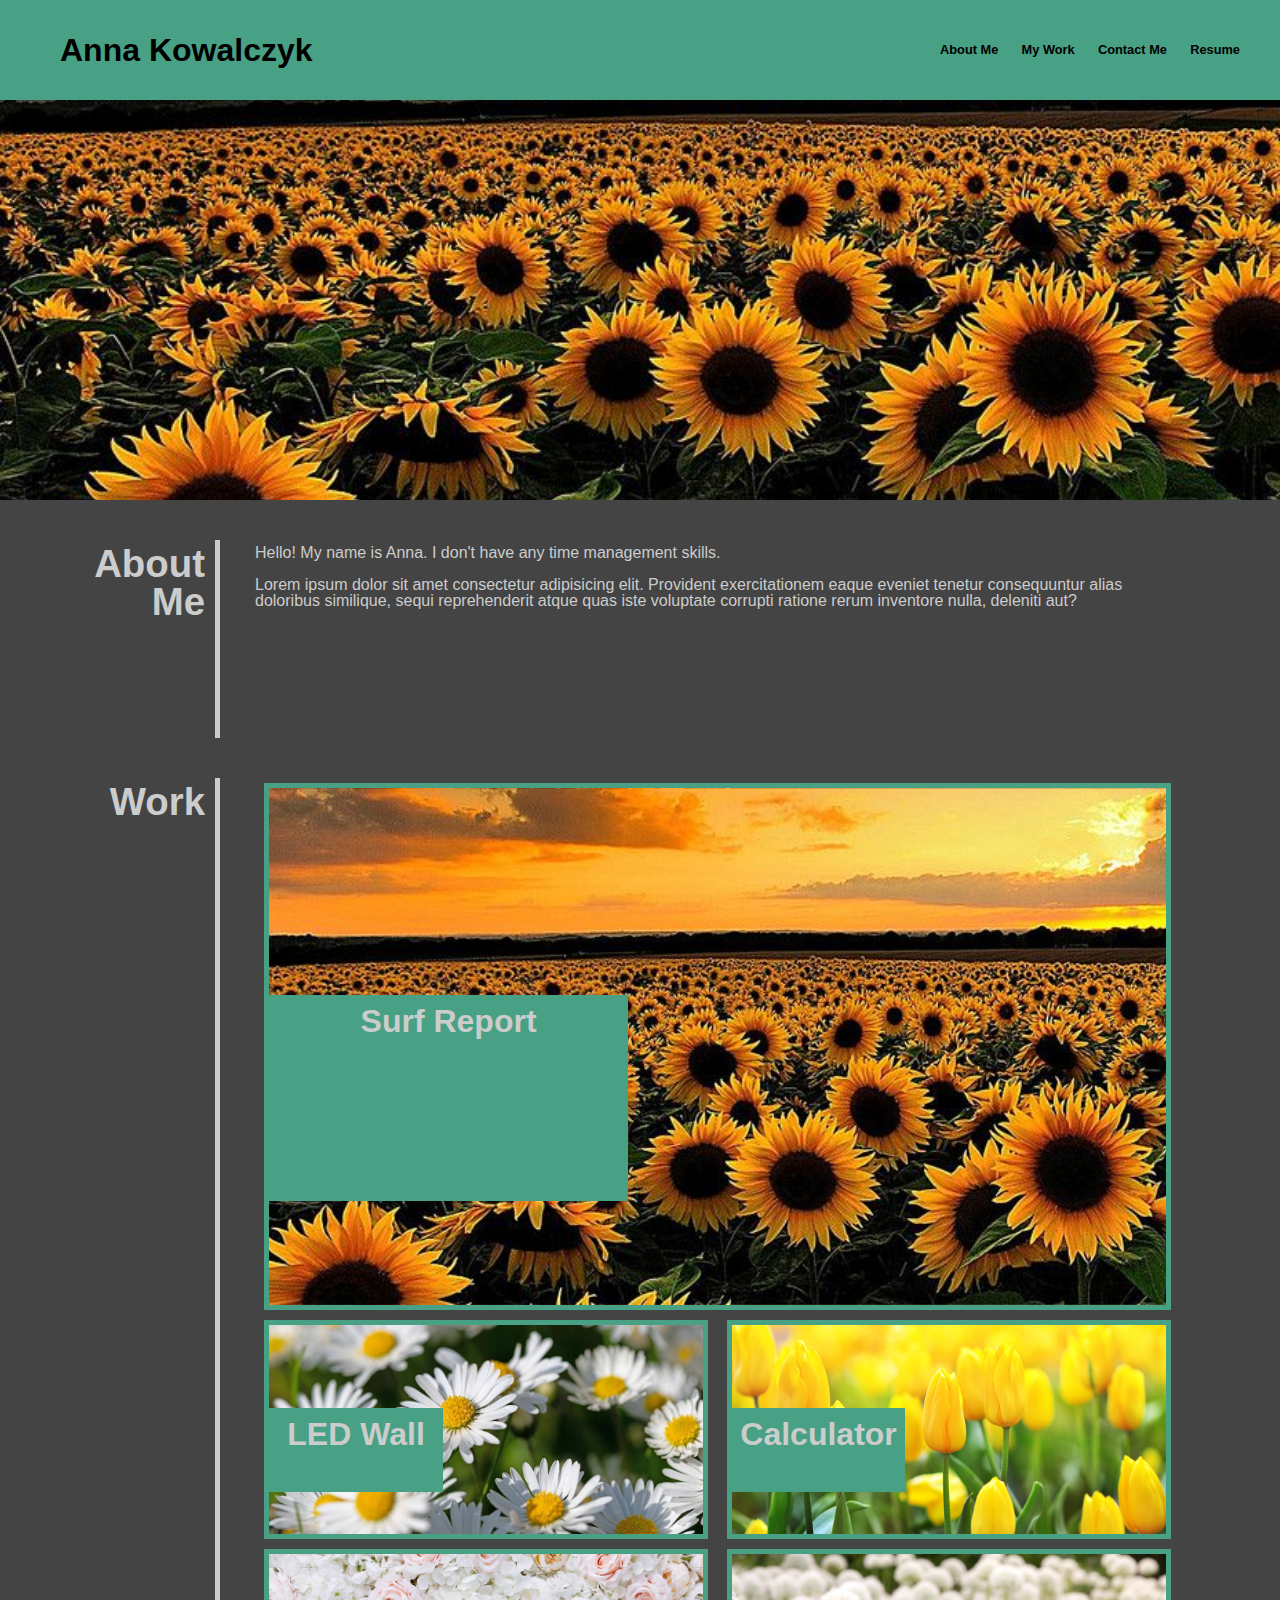
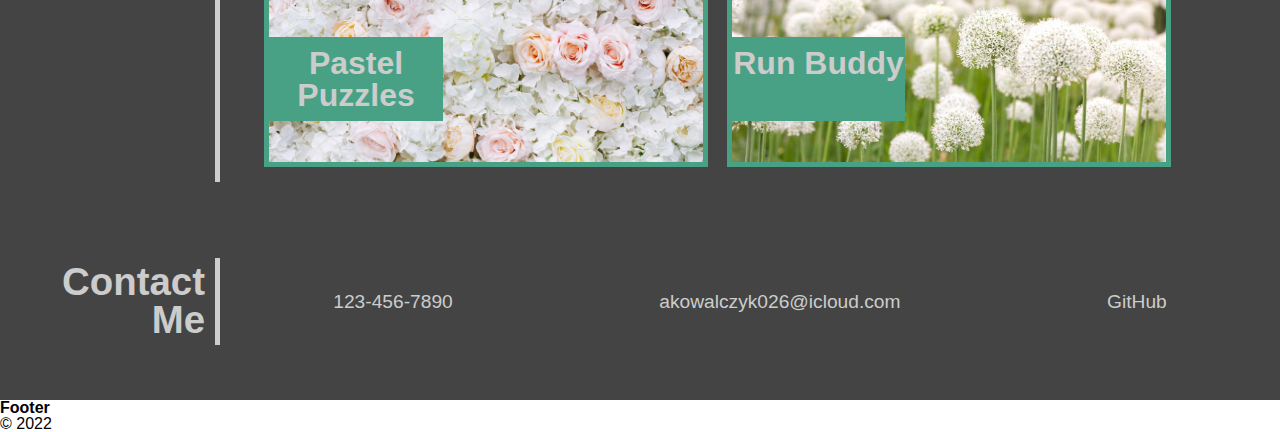
<file: index.html>
<!DOCTYPE html>

<html lang="en">
    <!-- head element -->
    <head>

        <!-- metadata -->
        <meta charset="UTF-8">
        <meta name="viewport" content="width=device-width, initial-scale=1" />

        <!-- reset.css sheet -->
        <link rel="stylesheet" href="./02-Challenge/Assets/reset.css">

        <!-- css stylesheet -->
        <link rel="stylesheet" href="./02-Challenge/Assets/style.css">

        <!-- tab title -->
        <title>Anna Kowalczyk</title>
    </head>

    <!-- body element -->
    <body>
        <header>
            <h1>Anna Kowalczyk</h1>
            <nav>
                <!-- added links -->
                <ul class="nav-list">
                    <li><a href="#about-me">About Me</a></li>
                    <li><a href="#work">My Work</a></li>
                    <li><a href="#contact-me">Contact Me</a></li>
                    <li><a href="#">Resume</a></li>
                </ul>
            </nav>
        </header>

        <div class="main-body-img"></div>
        <main>
            <h1 id="about-me">About Me</h1>
            <section class="about-me-content">
                <p>
                    Hello! My name is Anna. I don't have any time management skills.
                </p>
                <p style="margin-top: 1em;"> <!-- simple margin-top style to create a line between first and second paragraph -->
                    Lorem ipsum dolor sit amet consectetur adipisicing elit. Provident exercitationem eaque eveniet tenetur consequuntur alias doloribus similique, sequi reprehenderit atque quas iste voluptate corrupti ratione rerum inventore nulla, deleniti aut?
                </p>
            </section>
            <h1 id="work">Work</h1>
            <section class="work-content">
                <div class="large-card">
                    <h2>Surf Report</h2>
                </div>
                <div class="small-card-one">
                    <h2>LED Wall</h2>
                </div>
                <div class="small-card-two">
                    <h2>Calculator</h2>
                </div>
                <div class="small-card-three">
                    <h2>Pastel Puzzles</h2>
                </div>
                <div class="small-card-four">
                    <h2>Run Buddy</h2>
                </div>
            </section>
            <!-- <p class="work-content"> coming soon!! -->

            <h1 id="contact-me">Contact Me</h1>
            <section class="contact-me-content">
                <ul>
                    <li><a href="tel:1234567890">123-456-7890</a></li>
                    <li><a href="mailto:akowalczyk026@icloud.com">akowalczyk026@icloud.com</a></li>
                    <li><a href="https://github.com/akowala">GitHub</a></li>
                </ul>
            </section>
        </main>

        <footer>
            <h1>Footer</h1>
            <p>&copy; 2022</p>
        </footer>

    
        <!--scrolls back up when hitting the refresh button-->
        <script>
            location.replace('#');
        </script>
    </body>
</html>
</file>
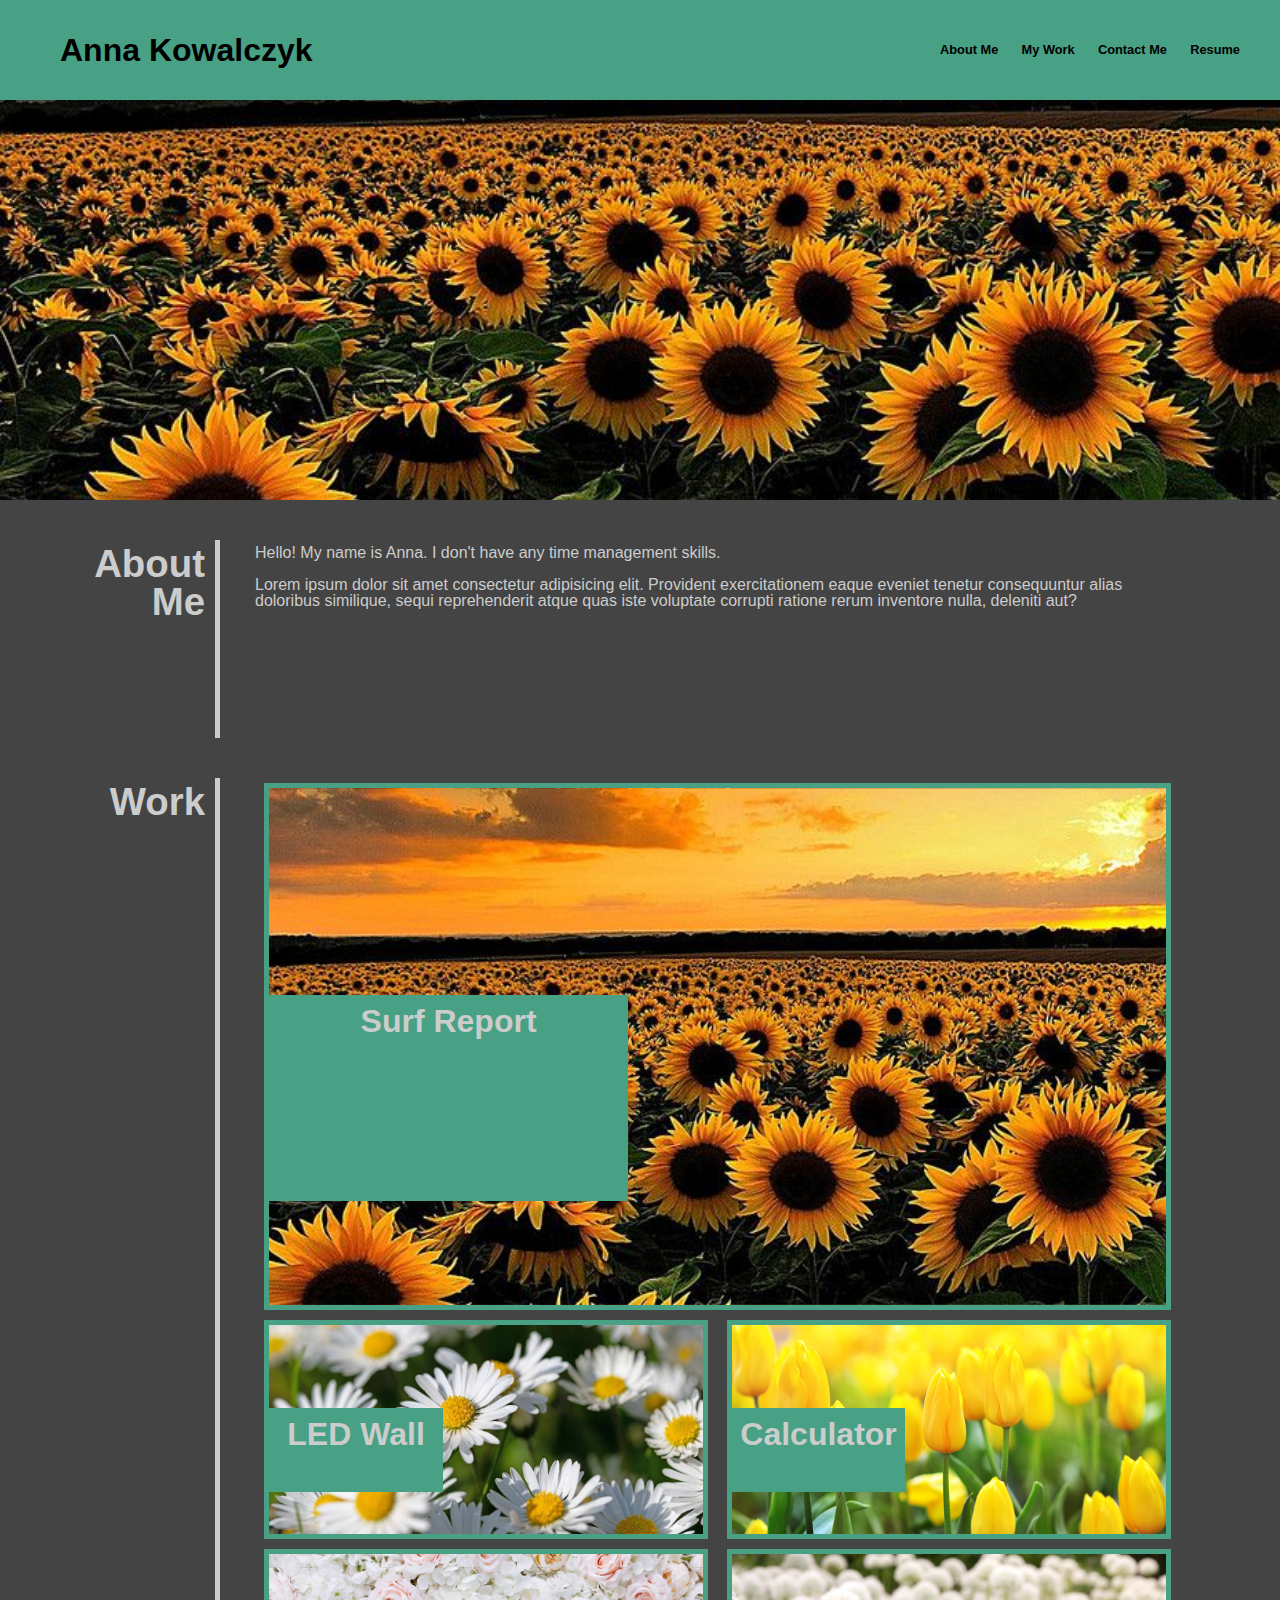
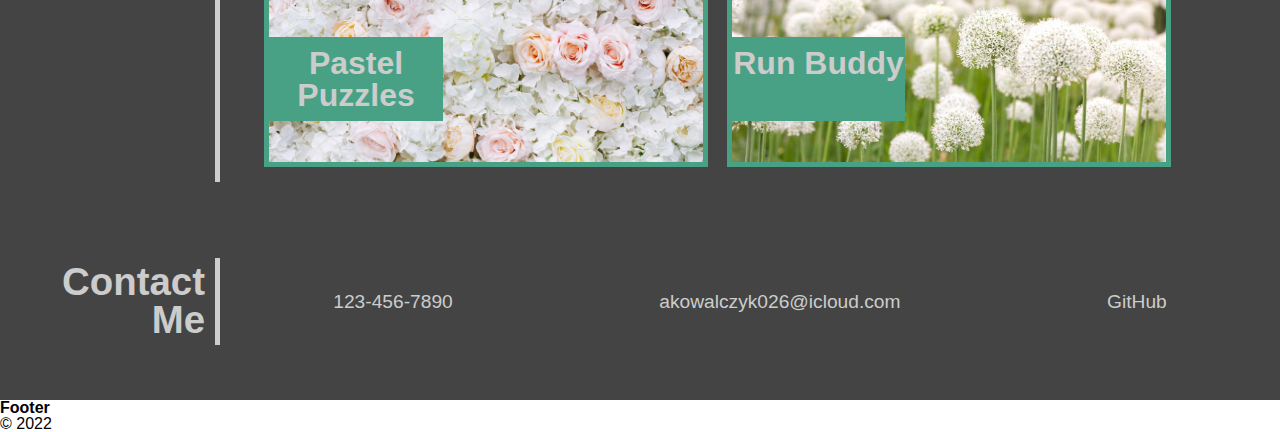
<file: 02-Challenge/index.html>
<!DOCTYPE html>

<html lang="en">
    <!-- head element -->
    <head>

        <!-- metadata -->
        <meta charset="UTF-8">
        <meta name="viewport" content="width=device-width, initial-scale=1" />

        <!-- reset.css sheet -->
        <link rel="stylesheet" href="./Assets/reset.css">

        <!-- css stylesheet -->
        <link rel="stylesheet" href="./Assets/style.css">

        <!-- tab title -->
        <title>Anna Kowalczyk</title>
    </head>

    <!-- body element -->
    <body>
        <header>
            <h1>Anna Kowalczyk</h1>
            <nav>
                <!-- added links -->
                <ul class="nav-list">
                    <li><a href="#about-me">About Me</a></li>
                    <li><a href="#work">My Work</a></li>
                    <li><a href="#contact-me">Contact Me</a></li>
                    <li><a href="#">Resume</a></li>
                </ul>
            </nav>
        </header>

        <div class="main-body-img"></div>
        <main>
            <h1 id="about-me">About Me</h1>
            <section class="about-me-content">
                <p>
                    Hello! My name is Anna. I don't have any time management skills.
                </p>
                <p style="margin-top: 1em;"> <!-- simple margin-top style to create a line between first and second paragraph -->
                    Lorem ipsum dolor sit amet consectetur adipisicing elit. Provident exercitationem eaque eveniet tenetur consequuntur alias doloribus similique, sequi reprehenderit atque quas iste voluptate corrupti ratione rerum inventore nulla, deleniti aut?
                </p>
            </section>
            <h1 id="work">Work</h1>
            <section class="work-content">
                <div class="large-card">
                    <h2>Surf Report</h2>
                </div>
                <div class="small-card-one">
                    <h2>LED Wall</h2>
                </div>
                <div class="small-card-two">
                    <h2>Calculator</h2>
                </div>
                <div class="small-card-three">
                    <h2>Pastel Puzzles</h2>
                </div>
                <div class="small-card-four">
                    <h2>Run Buddy</h2>
                </div>
            </section>
            <!-- <p class="work-content"> coming soon!! -->

            <h1 id="contact-me">Contact Me</h1>
            <section class="contact-me-content">
                <ul>
                    <li><a href="tel:1234567890">123-456-7890</a></li>
                    <li><a href="mailto:akowalczyk026@icloud.com">akowalczyk026@icloud.com</a></li>
                    <li><a href="https://github.com/akowala">GitHub</a></li>
                </ul>
            </section>
        </main>

        <footer>
            <h1>Footer</h1>
            <p>&copy; 2022</p>
        </footer>

    
        <!--scrolls back up when hitting the refresh button-->
        <script>
            location.replace('#');
        </script>
    </body>
</html>
</file>
<file: 02-Challenge/Assets/style.css>
:root {
    --primary-color: #444444;
    --primary-text-color: #CCCCCC;
    --secondary-color: #49a185;
    --secondary-color-rgb: 255, 115, 0;
    --secondary-text-color: #000000;
    --accent-color: #e80ac0;
    --border-accent-width: 5px;
}

body {
    min-width: 650px;
}


/* scroll behavior set to smooth */
 * {
    scroll-behavior: smooth;
}



header {
    background-color: var(--secondary-color);
    display: flex;
    justify-content: space-between;
    flex-direction: row;
    min-height: 100px;
}


header > * {
    margin: auto 0;
    padding: 20px;
}


header h1 {
    color: var(--secondary-text-color);
    font-size: 200%;
    margin-left: 40px;
}


header nav {
    float: right;
    width: 20%;
    min-width: 300px;
    margin-right: 40px;
    padding-left: 0px;
    padding-right: 0px;
}

.nav-list {
    display: flex;
    justify-content: space-between;
}

.nav-list li {
    position: relative;
    display: inline;
    font-size: 80%;
    font-weight: 900;
}

/* text in nav bar has a different color */
.nav-list li a {
    color: var(--secondary-text-color);
    text-decoration: none;
}

/* resized media so it appears the correct way on various screens and devices */
@media screen and (max-width: 450px) {
    header {
        align-items: center;
    }
    header h1 {
        text-align: center;
    }
}


@media screen and (max-width: 700px) {
    header {
        align-items: center;
        flex-direction: column;
    }

    header h1 {
        font-size: 250%;
        text-align: center;
        margin-left: inherit;
    }

    header nav {
        margin-right: inherit;
        width: 80%;
    }
    
    .nav-list li {
        font-size: 120%;
    }
}



.main-body-img {
    height: 400px;
    width: 100%;
    background-image: url("sunflowers.jpg");
    background-size: cover;
    background-position: left top -175px;
}
/* used mdn docs to look up grid layouts for CSS */
main {
    padding-top: 20px;
    background-color: var(--primary-color);
    color: var(--primary-text-color);
    display: grid;
    flex-direction: column;
    justify-content: space-evenly;
    min-height: 1500px;
    grid-template-areas: 
    'about-me-header    about-me-content  '
    'work-header        work-content      '
    'work-header        work-content      '
    'work-header        work-content      '
    'work-header        work-content      '
    'work-header        work-content      '
    'work-header        work-content      '
    'work-header        work-content      '
    'contact-me-header  contact-me-content'
    ;
}



main > * {
    padding: 5px 10px;
    margin: 20px 0;
}

main h1 {
    border-right: var(--primary-text-color);
    border-right-width: var(--border-accent-width);
    border-right-style: solid;
    margin-left: 50px;
    text-align: right;
    font-size: 240%;
    width: 170px;
}

main section {
    margin-right: 90px;
    margin-left: 25px;
}

#about-me {
    grid-area: about-me-header;
}

.about-me-content {
    grid-area: about-me-content;
}

#work {
    grid-area: work-header;
}

.work-content {
    grid-area: work-content;
    padding: none;
    display: flex;
    justify-content: space-around;
    flex-wrap: wrap;
    flex-direction: row;
}

.work-content div {
    border-width: var(--border-accent-width);
    border-color: var(--secondary-color);
    border-style: solid;
    background-size: cover;
    background-position: center;
    position: relative;
}

.work-content div::before {
    content: "" ;
    display: block;
    position: absolute;
    height: 100%;
    top: 0;
    left: 0;
    right: 0;
    z-index: 5;
    background-color: rgba(var(--secondary-color-rgb), 0);
}

.work-content div:hover::before {
    background-color: rgba(var(--secondary-color-rgb), 0.3);
    transition: all 0.5s ease-in-out;
}

.work-content div h2 {
    font-size: 200%;
    display: inline-block;
    height: 40%;
    width: 40%;
    position: relative;
    z-index: 10;
    top: 40%;
    text-align: center;
    margin: auto;
    padding: 10px 0;
    background-color: var(--secondary-color);
}

.large-card {
    background-image: url("sunflowers.jpg");
    height: 53%;
    width: 98%;
}

.work-content div[class^="small-card-"] {
    height: 22%;
    width: 48%;
}

.small-card-one {
    background-image: url("daisy.jpg");
}

.small-card-two {
    background-image: url("tulips.jpg");
}

.small-card-three {
    background-image: url("roses.jpg");
}

.small-card-four {
    background-image: url("flowers.jpg");
} 

#contact-me {
    grid-area: contact-me-header;
    margin-top: auto;
    margin-bottom: auto;
}

.contact-me-content {
    grid-area: contact-me-content;
    margin: auto 0;
}

.contact-me-content ul {
    display: flex;
    justify-content: space-around;
}


.contact-me-content ul li {
    padding: 20px;
    font-size: 120%;
}

.contact-me-content ul li a {
    color: var(--primary-text-color);
    text-decoration: none;
}


     @media screen and (max-width: 700px) {
    main {
        min-height: 1200px;
        display: flex;
    }

    main h1 {
        display: flex;
        justify-content: center;
        border-right-width: none;
        border-right-style: none;
        text-align: center;
        font-size: 250%;
        width: auto;
        border-bottom-color: var(--primary-text-color);
        border-bottom-width: var(--border-accent-width);
        border-bottom-style: solid;

    
        margin-left: auto;
        margin-right: auto;
        margin-top: 20px; 
        margin-bottom: 0px; 
    } 

     main section {
        margin: 25px;
    }

    .about-me-content p {
        font-size: 200%;
    }

    .work-content {
        height: 500px;
    }


    #contact-me {
        margin-top: 25x;
        margin-bottom: 0px;
    }

}
</file>
